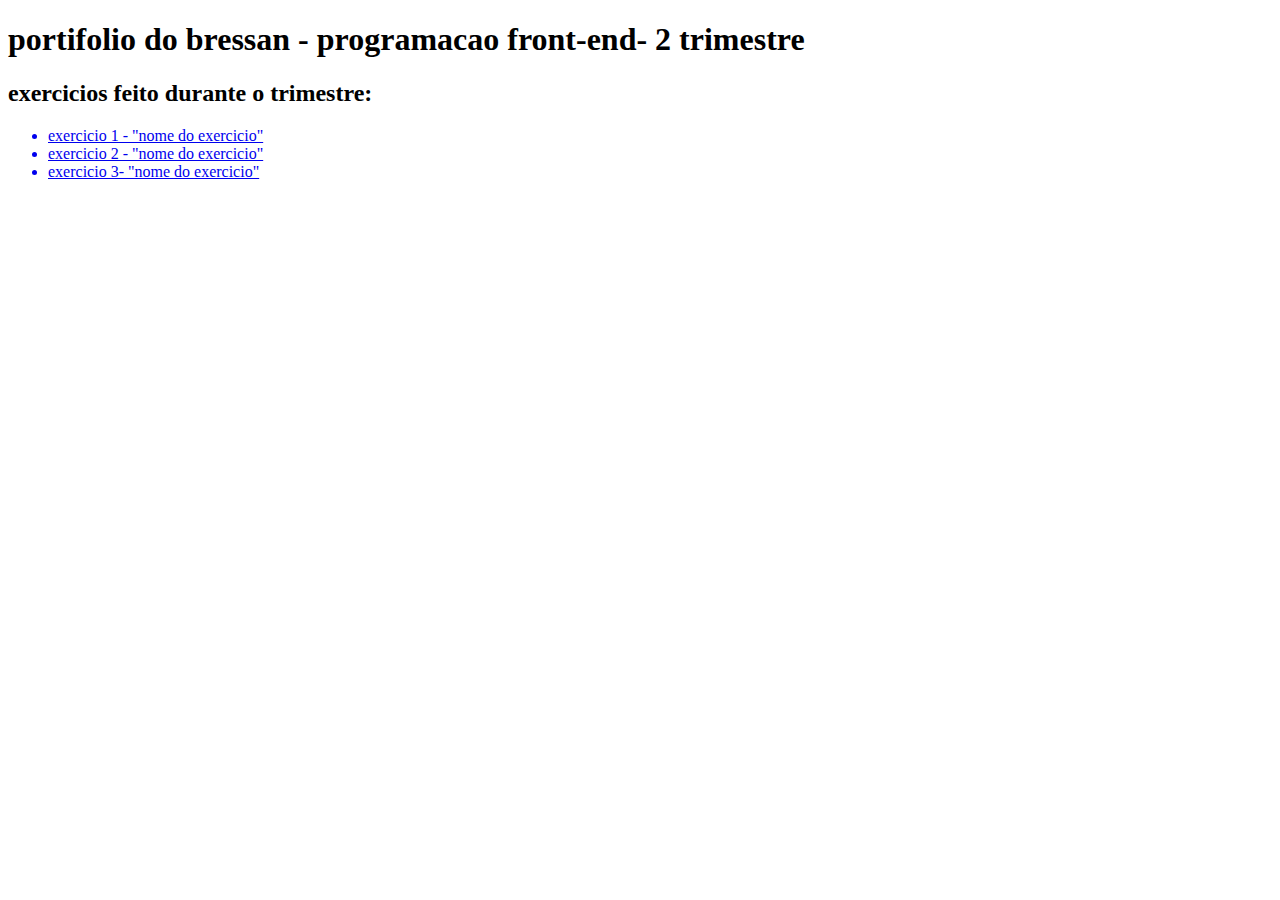
<file: index.html>
<!DOCTYPE html>
<html lang="en">
<head>
    <meta charset="UTF-8">
    <meta name="viewport" content="width=device-width, initial-scale=1.0">
    <title>portifolio bressan</title>
</head>
<body>
    <header>
        <h1>portifolio do bressan - programacao front-end- 2 trimestre</h1>
    </header>
    <main>
        <h2>exercicios feito durante o trimestre:</h2>

        <ul>
            <a href="#####"><li>exercicio 1 - "nome do exercicio"</li></a>
            <a href="#####"><li>exercicio 2 - "nome do exercicio"</li></a>
            <a href="#####"><li>exercicio 3- "nome do exercicio"</li></a>
        </ul>

    </main>
    <footer>

    </footer>

</body>
</html>
</file>
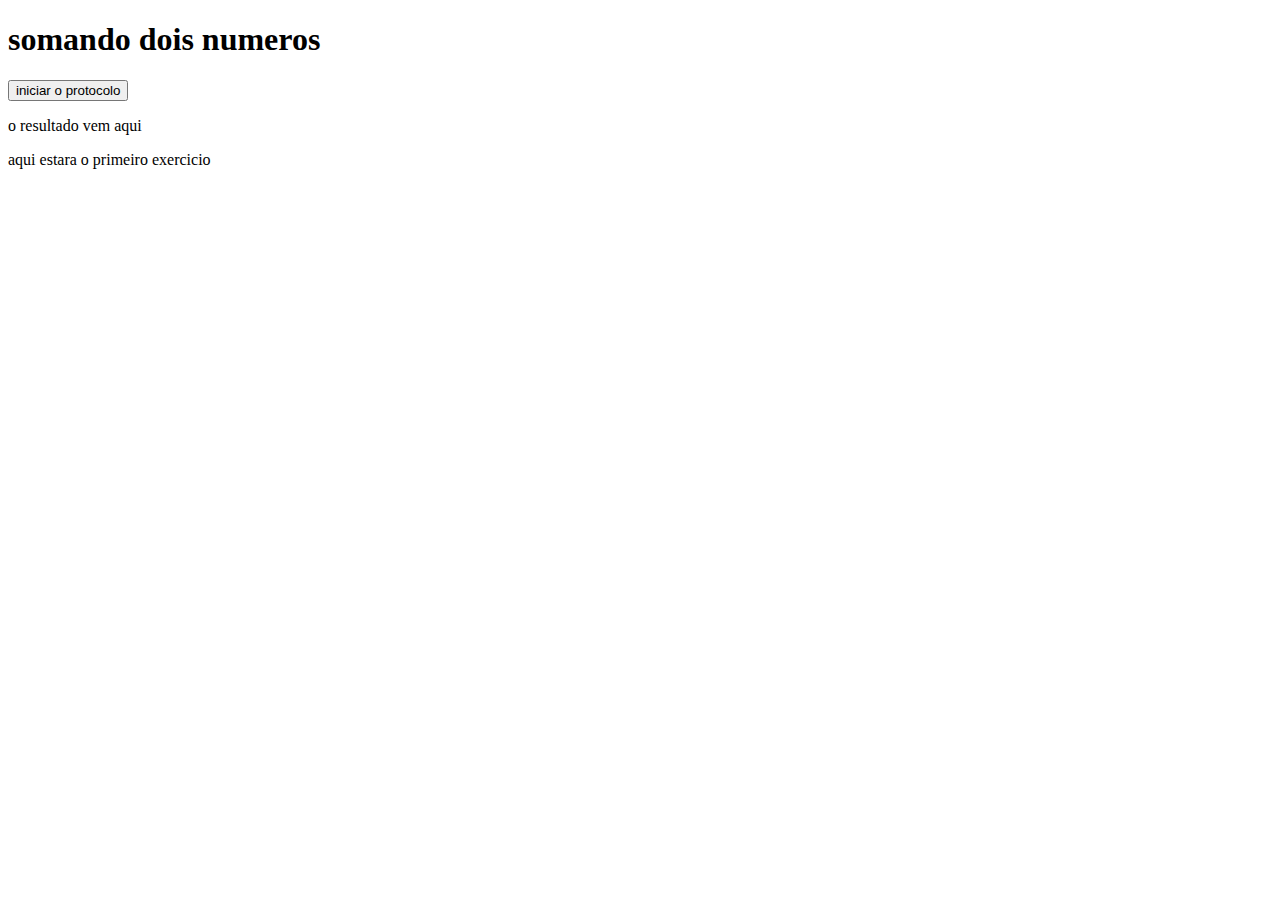
<file: exercicio1/exercicios1.html>
<!DOCTYPE html>
<html lang="en">
<head>
    <meta charset="UTF-8">
    <meta name="viewport" content="width= initial-scale=1.0">
    <title>Document</title>

    
    
</head>
<body>
    <h1>somando dois numeros</h1>

    <button onclick="somar()">iniciar o protocolo</button>
    <div id="resultado">
        <p>o resultado vem aqui</p>
        
    </div>
      
       aqui estara o primeiro exercicio
       <script src="script.js"></script>
    
</body>
</html>
</file>
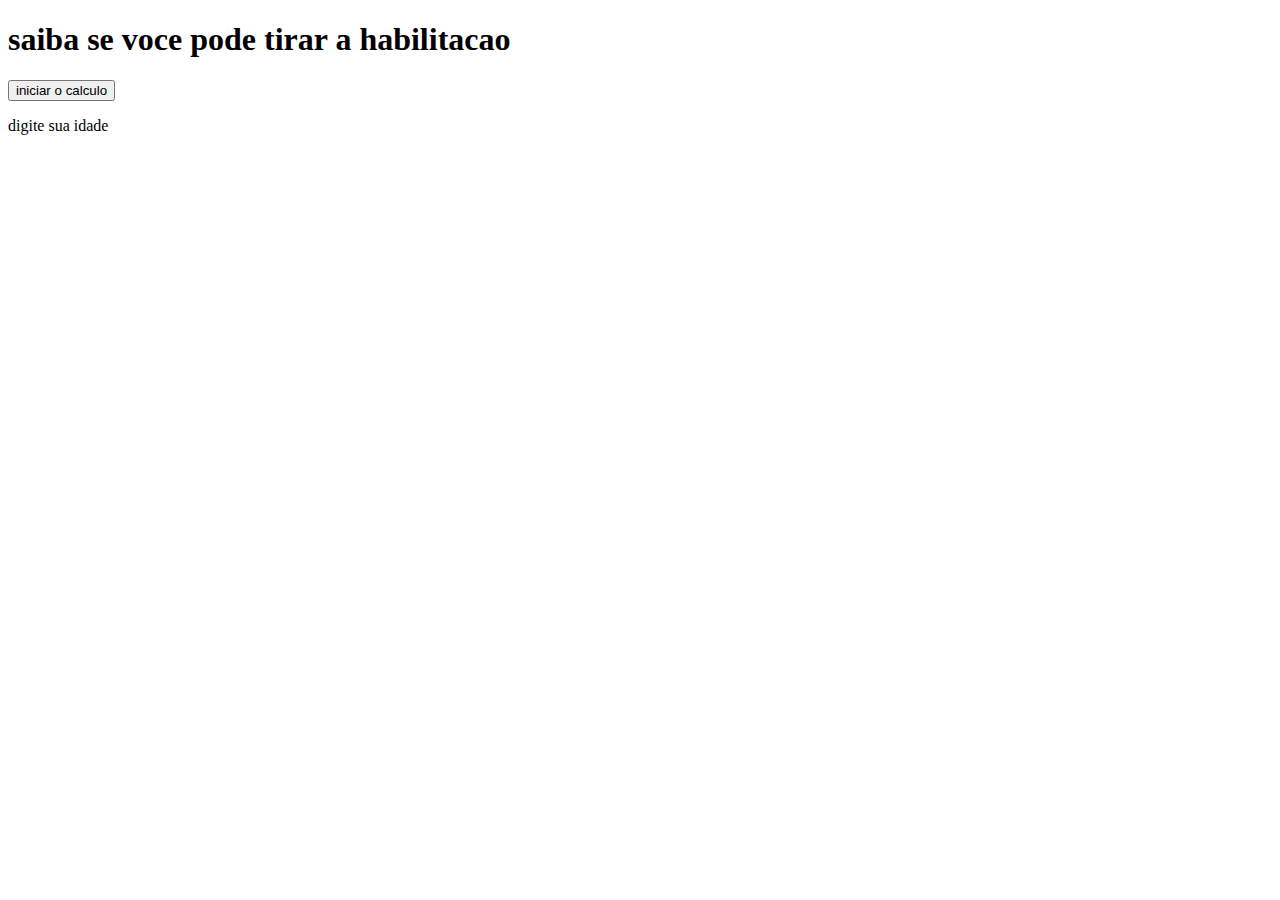
<file: exercicio2/exercicio2.html>
<!DOCTYPE html>
<html lang="en">
<head>
    <meta charset="UTF-8">
    <meta name="viewport" content="width=device-width, initial-scale=1.0">
    <title>Document</title>
    
</head>
<body>

    <h1>saiba se voce pode tirar a habilitacao</h1>
    <button onclick="subtrair()">iniciar o calculo</button>
    <div id="resultado">
        <p>digite sua idade</p>

    </div>
    
    <script src="script.js"></script>
</body>
</html>
</file>
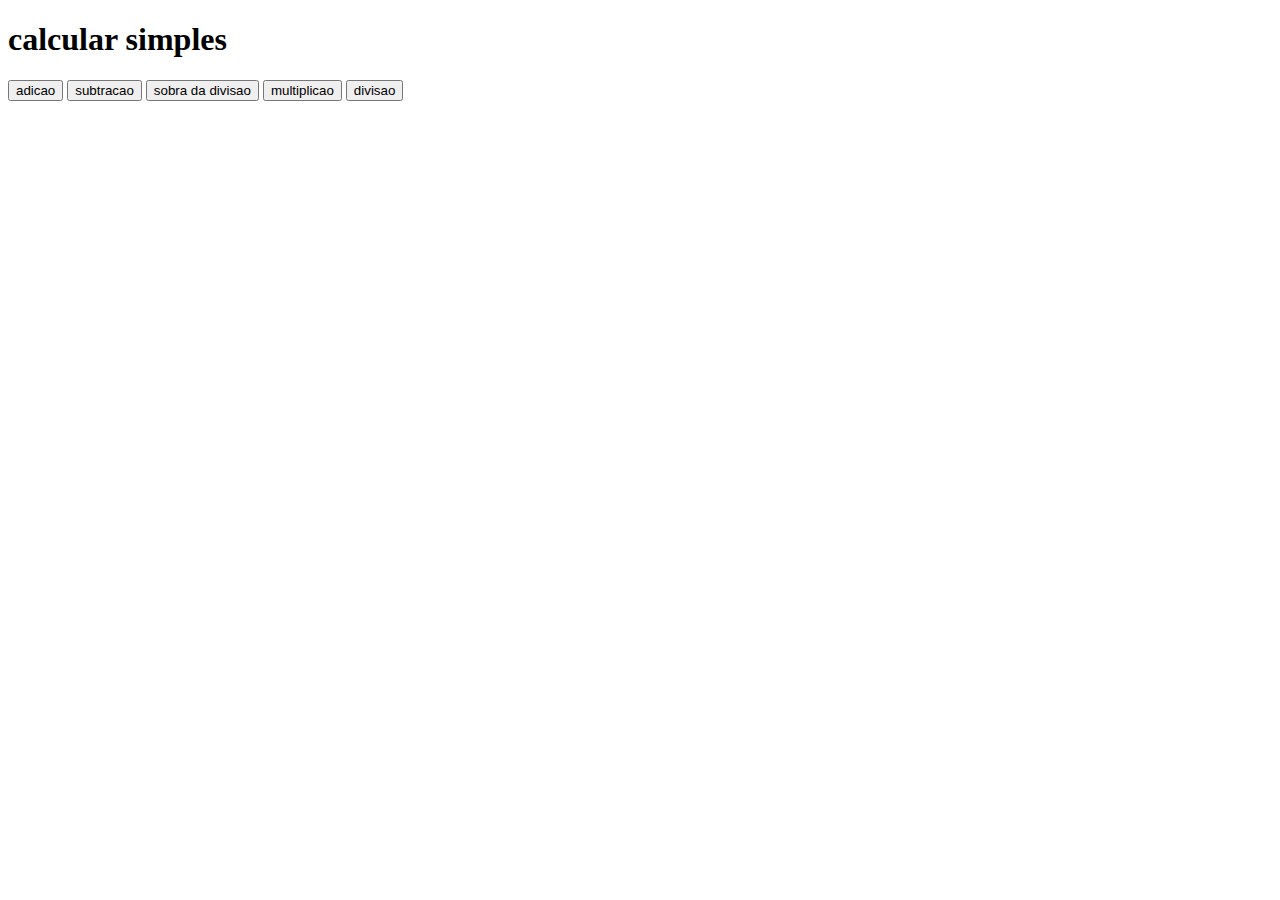
<file: exercicio3.html/exercicio3.html>
<!DOCTYPE html>
<html lang="en">
<head>
    <meta charset="UTF-8">
    <meta name="viewport" content="width= initial-scale=1.0">
    <title>exercicio 3</title>
   
</head>
<body>
    <h1>calcular simples</h1>

    <button onclick="adicao()">adicao</button>
    <button onclick="subtracao()">subtracao</button>
    <button onclick="sobra()">sobra da divisao</button>
    <button onclick="multiplicacao()">multiplicao</button>
    <button onclick="divisao()">divisao</button>
    <div id="resultado">
        <p></p>
        
    </div>
      
       <script src="script.js"></script>
    
</body>
</html>
</file>
